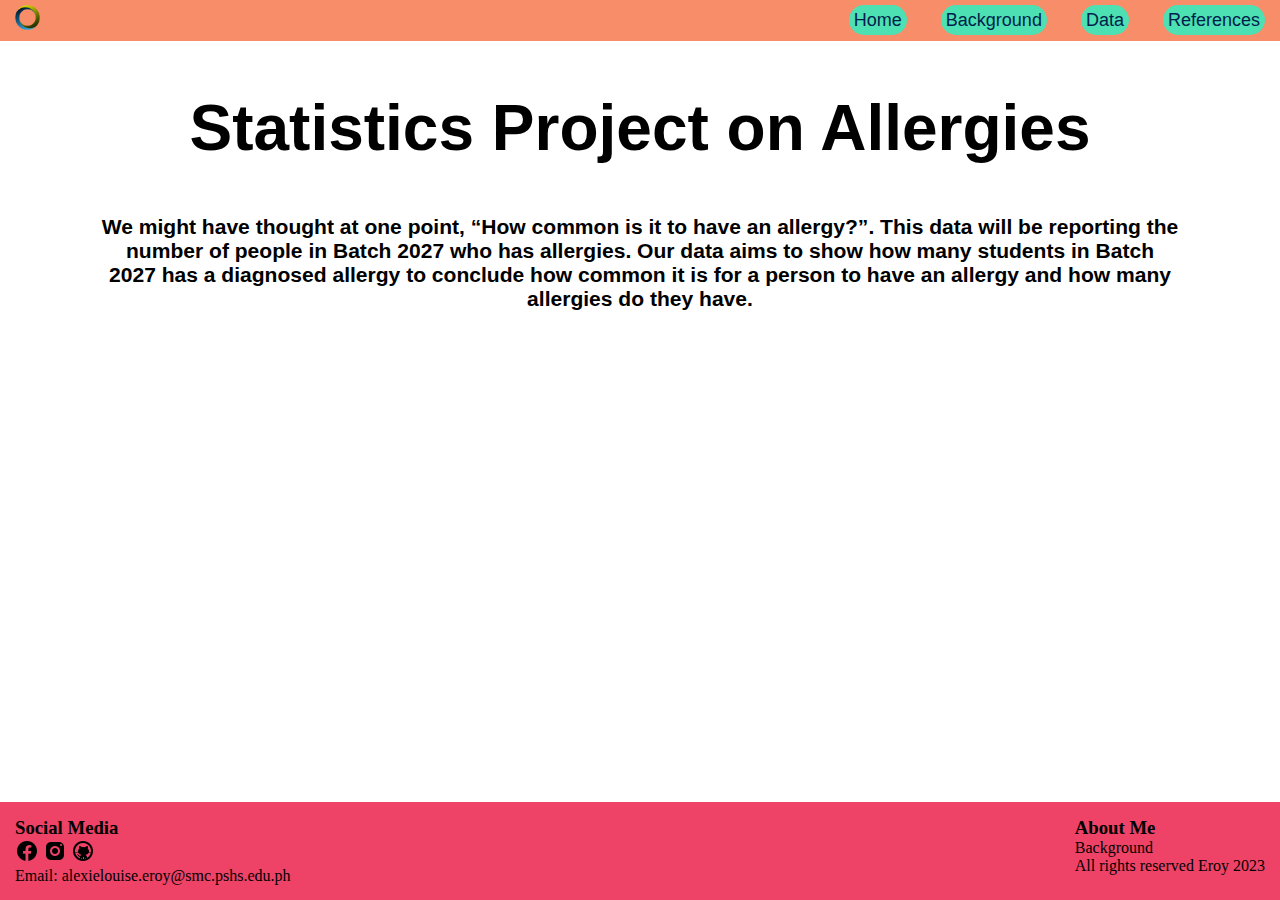
<file: index.html>
<!DOCTYPE html>
<html lang="en">
<head>
    <meta charset="UTF-8">
    <meta name="viewport" content="width=device-width, initial-scale=1.0">
    <title>Homepage</title>
</head>
<body>
    <div class="navbar">
        <div id="logo"><img src="Pictures/vecteezy_circle-infinite_1191777.png" width="25" height="25" alt="logo"></div>
        <div id="links"><a href="index.html">Home</a></div>
        <div id="links"><a href="background.html">Background</a></div>
        <div id="links"><a href="data.html">Data</a></div>
        <div id="links"><a href="references.html">References</a></div>
    </div>

    <div class="footer">
        <div class="socmed">
            <h3>Social Media</h3>
            <div id="socials">
            <a href="https://www.facebook.com/alexielouise.eroy.5/"><img src="Pictures/icons8-facebook-24.png" alt="Facebook Link"></a>
            <a href="https://www.instagram.com/loui.moo/"><img src="Pictures/icons8-instagram-24.png" alt="Instagram Link"></a>
            <a href="https://github.com/AlexieEroy"><img src="Pictures/icons8-github-24.png" alt="GitHub Link"></a>
            <p>Email: alexielouise.eroy@smc.pshs.edu.ph</p>
            </div>
        </div>
        <div class="aboutme">
            <h3>About Me</h3>
            <div id="background">
                <a href="background.html">Background</a>
                <p>All rights reserved Eroy 2023</p>
            </div>
        </div>
    </div>

    <div class="content">
        <div id="header1">
            <h1>Statistics Project on Allergies </h1>
        </div>

        <div id="text1">
        <h3>We might have thought at one point, “How common is it to have an allergy?”. This data will be reporting the number of people in Batch 2027 who has allergies. Our data aims to show how many students in Batch 2027 has a diagnosed allergy to conclude how common it is for a person to have an allergy and how many allergies do they have.</h3>
        </div>
    </div>
    

    <link rel="stylesheet" href="style.css">
</body>
</html>
</file>
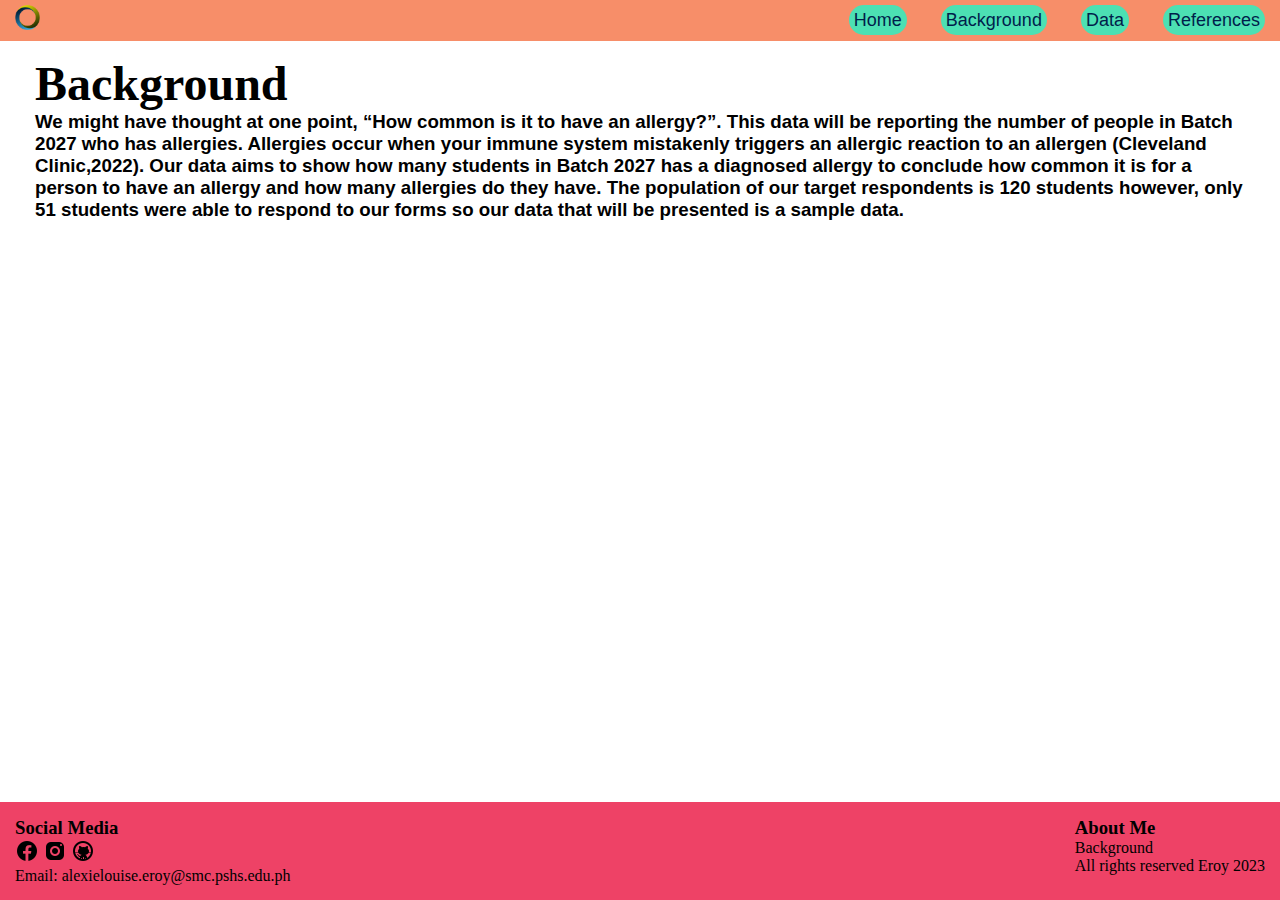
<file: background.html>
<!DOCTYPE html>
<html lang="en">
<head>
    <meta charset="UTF-8">
    <meta name="viewport" content="width=device-width, initial-scale=1.0">
    <title>Background</title>
</head>
<body>
    <div class="navbar">
        <div id="logo"><img src="Pictures/vecteezy_circle-infinite_1191777.png" width="25" height="25" alt="logo"></div>
        <div id="links"><a href="index.html">Home</a></div>
        <div id="links"><a href="background.html">Background</a></div>
        <div id="links"><a href="data.html">Data</a></div>
        <div id="links"><a href="references.html">References</a></div>
    </div>

    <div class="footer">
        <div class="socmed">
            <h3>Social Media</h3>
            <div id="socials">
                <a href="https://www.facebook.com/alexielouise.eroy.5/"><img src="Pictures/icons8-facebook-24.png" alt="Facebook Link"></a>
                <a href="https://www.instagram.com/loui.moo/"><img src="Pictures/icons8-instagram-24.png" alt="Instagram Link"></a>
                <a href="https://github.com/AlexieEroy"><img src="Pictures/icons8-github-24.png" alt="GitHub Link"></a>
            <p>Email: alexielouise.eroy@smc.pshs.edu.ph</p>
            </div>
        </div>
        <div class="aboutme">
            <h3>About Me</h3>
            <div id="background">
                <a href="background.html">Background</a>
                <p>All rights reserved Eroy 2023</p>
            </div>
        </div>
    </div>

    <div class="header">
        <h2>Background</h2>    
    </div>
    
    <div class="bgcontent">
            <h3>We might have thought at one point, “How common is it to have an allergy?”. This data will be reporting the number of people in Batch 2027 who has allergies. Allergies occur when your immune system mistakenly triggers an allergic reaction to an allergen (Cleveland Clinic,2022). Our data aims to show how many students in Batch 2027 has a diagnosed allergy to conclude how common it is for a person to have an allergy and how many allergies do they have. The population of our target respondents is 120 students however, only 51 students were able to respond to our forms so our data that will be presented is a sample data.</h3>
        </div>

    <link rel="stylesheet" href="style.css">
</body>
</html>
</file>
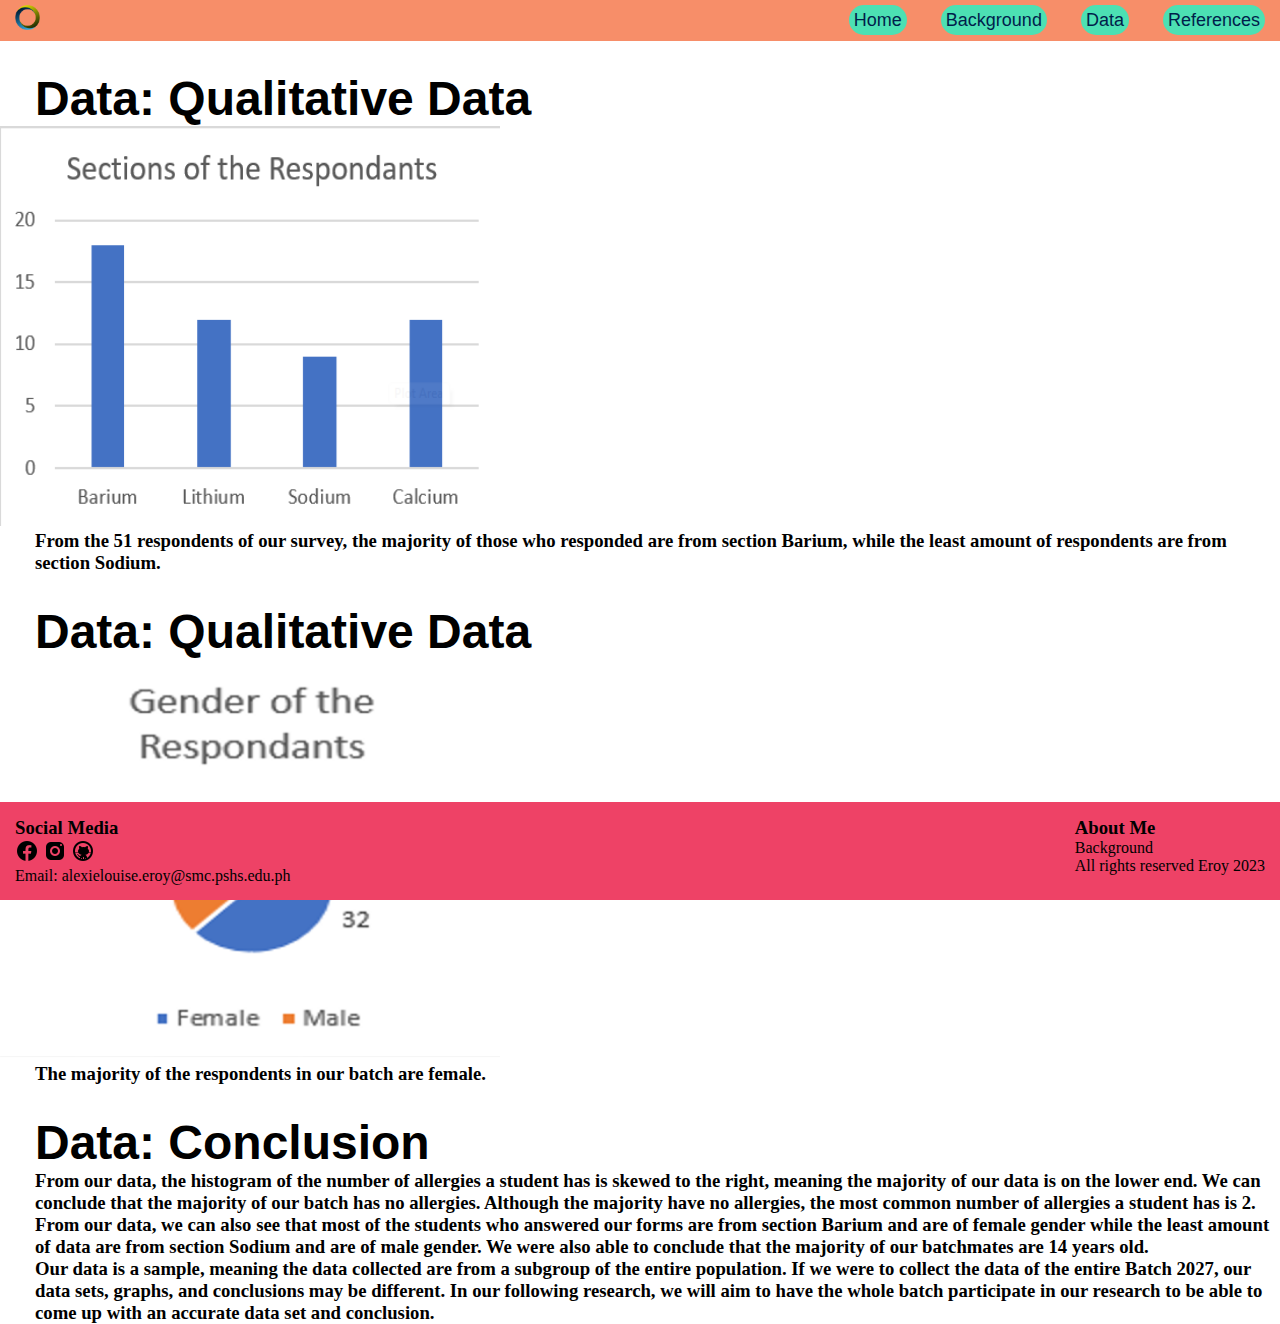
<file: data.html>
<!DOCTYPE html>
<html lang="en">
<head>
    <meta charset="UTF-8">
    <meta name="viewport" content="width=device-width, initial-scale=1.0">
    <title>Data</title>
</head>
<body>
    <div class="navbar">
        <div id="logo"><img src="Pictures/vecteezy_circle-infinite_1191777.png" width="25" height="25" alt="logo"></div>
        <div id="links"><a href="index.html">Home</a></div>
        <div id="links"><a href="background.html">Background</a></div>
        <div id="links"><a href="data.html">Data</a></div>
        <div id="links"><a href="references.html">References</a></div>
    </div>

    <div class="footer">
        <div class="socmed">
            <h3>Social Media</h3>
            <div id="socials">
                <a href="https://www.facebook.com/alexielouise.eroy.5/"><img src="Pictures/icons8-facebook-24.png" alt="Facebook Link"></a>
                <a href="https://www.instagram.com/loui.moo/"><img src="Pictures/icons8-instagram-24.png" alt="Instagram Link"></a>
                <a href="https://github.com/AlexieEroy"><img src="Pictures/icons8-github-24.png" alt="GitHub Link"></a>
            <p>Email: alexielouise.eroy@smc.pshs.edu.ph</p>
            </div>
        </div>
        <div class="aboutme">
            <h3>About Me</h3>
            <div id="background">
                <a href="background.html">Background</a>
                <p>All rights reserved Eroy 2023</p>
            </div>
        </div>
    </div>

    <!--Section-->
    <div class="data">
        <h2>Data: Qualitative Data</h2>  
    </div>

        <div class="pic-section"><img src="Pictures/SectionData.png" alt="Section Bar Graph" width="500" height="400">
            <div class="datacontent">
                 <h3>From the 51 respondents of our survey, the majority of those who responded are from section Barium, while the least amount of respondents are from section Sodium.</h3>
            </div>
        </div>

    <!--Gender-->
    <div class="data">
        <p><h2>Data: Qualitative Data</h2> </p> 
    </div>

        <div class="pic-section"><img src="Pictures/GenderData.png" alt="Gender pie Graph" width="500" height="400">
            <div class="datacontent">
                 <h3>The majority of the respondents in our batch are female.</h3>
            </div>
        </div>

    <!--Conclusion-->
    <div class="data">
        <p><h2>Data: Conclusion</h2> </p> 
    </div>
            <div class="datacontent">
                <h3>From our data, the histogram of the number of allergies a student has is skewed to the right, meaning the majority of our data is on the lower end. We can conclude that the majority of our batch has no allergies. Although the majority have no allergies, the most common number of allergies a student has is 2. From our data, we can also see that most of the students who answered our forms are from section Barium and are of female gender while the least amount of data are from section Sodium and are of male gender. We were also able to conclude that the majority of our batchmates are 14 years old.</h3>
                <p><h3>Our data is a sample, meaning the data collected are from a subgroup of the entire population. If we were to collect the data of the entire Batch 2027, our data sets, graphs, and conclusions may be different. In our following research, we will aim to have the whole batch participate in our research to be able to come up with an accurate data set and conclusion.</h3></p>
            </div>
    
    <link rel="stylesheet" href="style.css">
</body>
</html>
</file>
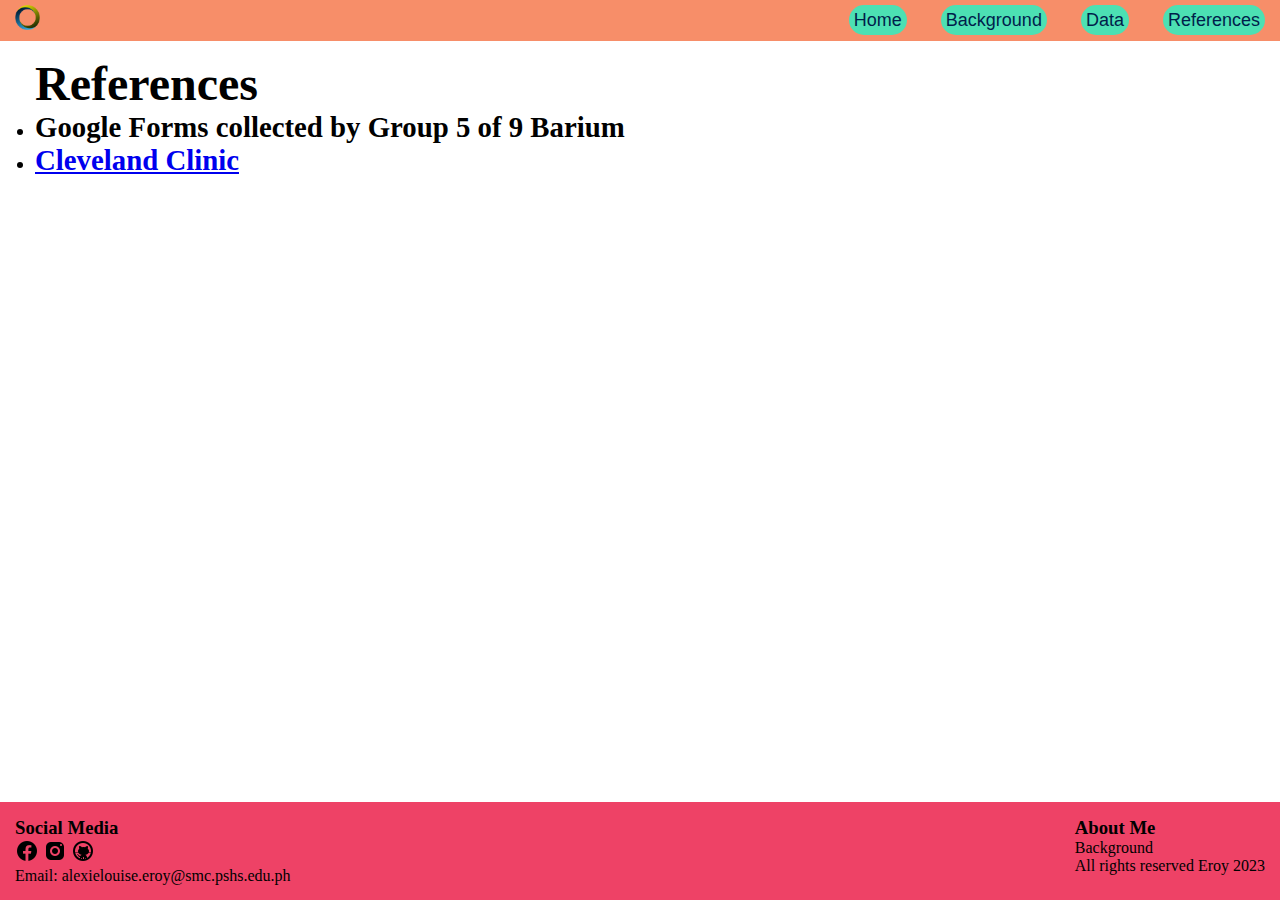
<file: references.html>
<!DOCTYPE html>
<html lang="en">
<head>
    <meta charset="UTF-8">
    <meta name="viewport" content="width=device-width, initial-scale=1.0">
    <title>References</title>
</head>
<body>
    <div class="navbar">
        <div id="logo"><img src="Pictures/vecteezy_circle-infinite_1191777.png" width="25" height="25" alt="logo"></div>
        <div id="links"><a href="index.html">Home</a></div>
        <div id="links"><a href="background.html">Background</a></div>
        <div id="links"><a href="data.html">Data</a></div>
        <div id="links"><a href="references.html">References</a></div>
    </div>

    <div class="footer">
        <div class="socmed">
            <h3>Social Media</h3>
            <div id="socials">
                <a href="https://www.facebook.com/alexielouise.eroy.5/"><img src="Pictures/icons8-facebook-24.png" alt="Facebook Link"></a>
                <a href="https://www.instagram.com/loui.moo/"><img src="Pictures/icons8-instagram-24.png" alt="Instagram Link"></a>
                <a href="https://github.com/AlexieEroy"><img src="Pictures/icons8-github-24.png" alt="GitHub Link"></a>
            <p>Email: alexielouise.eroy@smc.pshs.edu.ph</p>
            </div>
        </div>
        <div class="aboutme">
            <h3>About Me</h3>
            <div id="background">
                <a href="background.html">Background</a>
                <p>All rights reserved Eroy 2023</p>
            </div>
        </div>
    </div>

        <div class="header">
            <h2>References</h2>
        </div>
        <div class="refcontent">
            <ul>
                <li><p><h2>Google Forms collected by Group 5 of 9 Barium</h2></p></li> 
            </ul>
            <ul>
                <li><p><a href="https://my.clevelandclinic.org/health/diseases/8610-allergies"><h2>Cleveland Clinic</h2></a></p></li>
            </ul>
        </div>

    <link rel="stylesheet" href="style.css">
</body>
</html>
</file>
<file: style.css>
* {
    padding: 0px;
    margin: 0px;
}

.navbar {
    background-color: rgb(247, 142, 105);
    color: rgb(238, 66, 102);
    text-align: right;
    top: 0%;
    width: 100%;
}

#links {
    display: inline-block;
    padding: 10px;
    margin-right: 5px;
    margin-left: 5px; 
}

#links a{
    background-color: rgb(76, 224, 179);
    border-radius: 15px;
    font-family: sans-serif;
    color: rgb(0, 30, 75);
    padding: 5px;
    font-style: none;
    text-decoration: none;
    font-size: large;
}

#links a:hover {    /*the hover will add white background and the text will become black*/
    background-color: rgb(76, 224, 179);
    color: #001e4b;
    transition: 0.5s;
}

#logo {
    float: left;
    margin: 5px;
    padding-left: 10px;
}

/*Footer*/

.footer {
    background-color: #ee4266;
    width: auto;
    overflow: hidden;
    position: fixed;
    bottom: 0;
    width: 100%;
}

.socmed {
    display: inline;
    float: left;
    padding: 15px;
}

.aboutme {
    float: right;
    padding: 15px;
}

#background a {
    color: black;
    text-decoration: none;
    font-style: none;
}

/*content in homepage*/

.content {
    text-align: center;
}

#header1 {
    font-family: Arial, Helvetica, sans-serif;
    font-size: xx-large;
    margin-top: 50px;
}

#text1 {
    font-family: Arial, Helvetica, sans-serif;
    margin-left: 100px;
    margin-right: 100px;
    margin-top: 50px;
    font-size: large;
}

/*content in Data page*/

.data {
    font-family: Arial, Helvetica, sans-serif;
    font-size: xx-large;
    text-align: left;
    margin-left: 35px;
    margin-top: 15px;
    padding-top: 15px;
}

.datacontent {
    padding-left: 35px;
}

/*content in Bakcground page*/

.header {
    font-size: xx-large;
    margin-left: 35px;
    margin-top: 15px;
}

.bgcontent {
    font-family: Arial, Helvetica, sans-serif;
    margin-left: 35px;
    margin-right: 35px;
}

/*content in refrence page*/

.refcontent {
    margin-left: 35px;
    margin-right: 35px;
    font-size: larger;
}
</file>
